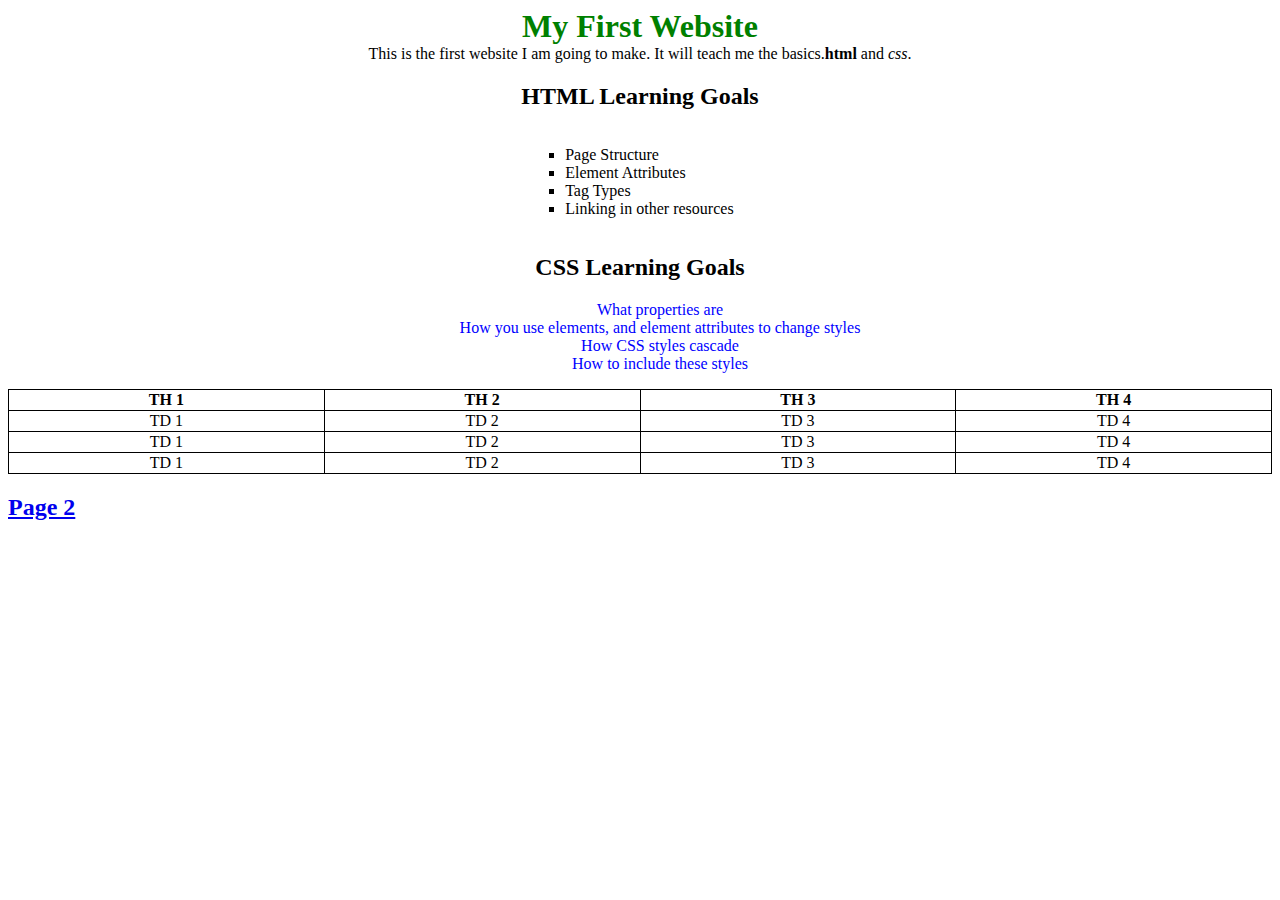
<file: Index.html>
<!DOCTYPE html>
<html lang="en">
<head>

    <meta charset="UTF-8">
    <title>Demo Project</title>
    <link rel="stylesheet" href="./STYLE.css">
</head>
<body>
<h1 class="center">My First Website</h1>
<p class="center">
    This is the first website I am going to make. It will teach me the basics.<strong>html</strong> and <em>css</em>.
</p>
<div class="center">
    <h2>HTML Learning Goals</h2>
    <ul class="center-list">
        <li class="html-list">Page Structure</li>
        <li class="html-list">Element Attributes</li>
        <li class="html-list">Tag Types</li>
        <li class="html-list">Linking in other resources</li>
    </ul>
</div>
<div class="center">
    <h2>CSS Learning Goals</h2>
    <ul>
        <li class="css-list">What properties are</li>
        <li class="css-list">How you use elements, and element attributes to change styles</li>
        <li class="css-list">How CSS styles cascade</li>
        <li class="css-list">How to include these styles</li>
    </ul>

</div>
<table class="center">
    <tr>
        <th>TH 1</th>
        <th>TH 2</th>
        <th>TH 3</th>
        <th>TH 4</th>
    </tr>
    <tr>
        <td>TD 1</td>
        <td>TD 2</td>
        <td>TD 3</td>
        <td>TD 4</td>
    </tr>
    <tr>
        <td>TD 1</td>
        <td>TD 2</td>
        <td>TD 3</td>
        <td>TD 4</td>
    </tr>
    <tr>
        <td>TD 1</td>
        <td>TD 2</td>
        <td>TD 3</td>
        <td>TD 4</td>
    </tr>
</table>
<h2><a href="./Page2.html">Page 2</a></h2>

</body>
</html>
</file>
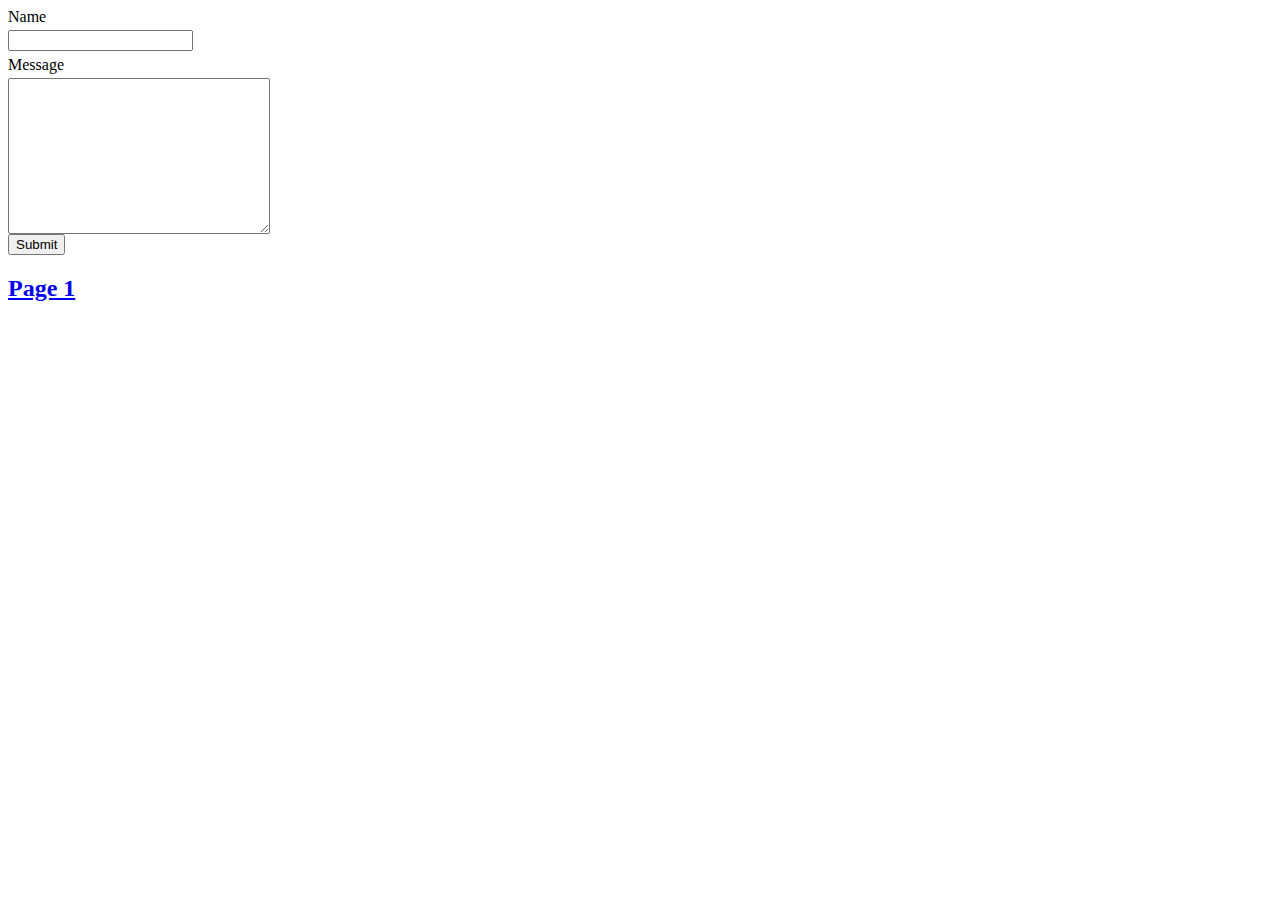
<file: Page2.html>
<!DOCTYPE html>
<head>
    <meta charset="UTF-8">
    <title>Page 2</title>
    <link rel="stylesheet" href="STYLE.css">
</head>
<form action="#">
    <div>
        <label for="name">Name</label>
        <input type="text" name="name" id="name">
    </div>
    <div>
        <label for="message">Message</label>
        <textarea name="message" id="message" cols="30" rows="10"></textarea>
    </div>
    <div>
        <button type="submit">Submit</button>
    </div>
</form>
<h2><a href="Index.html">Page 1</a></h2>
</file>
<file: STYLE.css>
h1 {
    color:green;
}

li {
    list-style: none;
}

table {
    border-collapse: collapse;
}

table, td, th {
    border: 1px solid black;
}
.html-list {
    list-style-type: square;

}

.css-list {
    color: blue;
}

.center {
    width: 100%;
    margin: auto;
    text-align: center;
}

.center-list {
    width: 15%;
    list-style-position: inside;
    text-align: left;
    display: inline-block;
}

input, label, textarea {
    display: block;
    margin-top: .3em;

}
</file>
